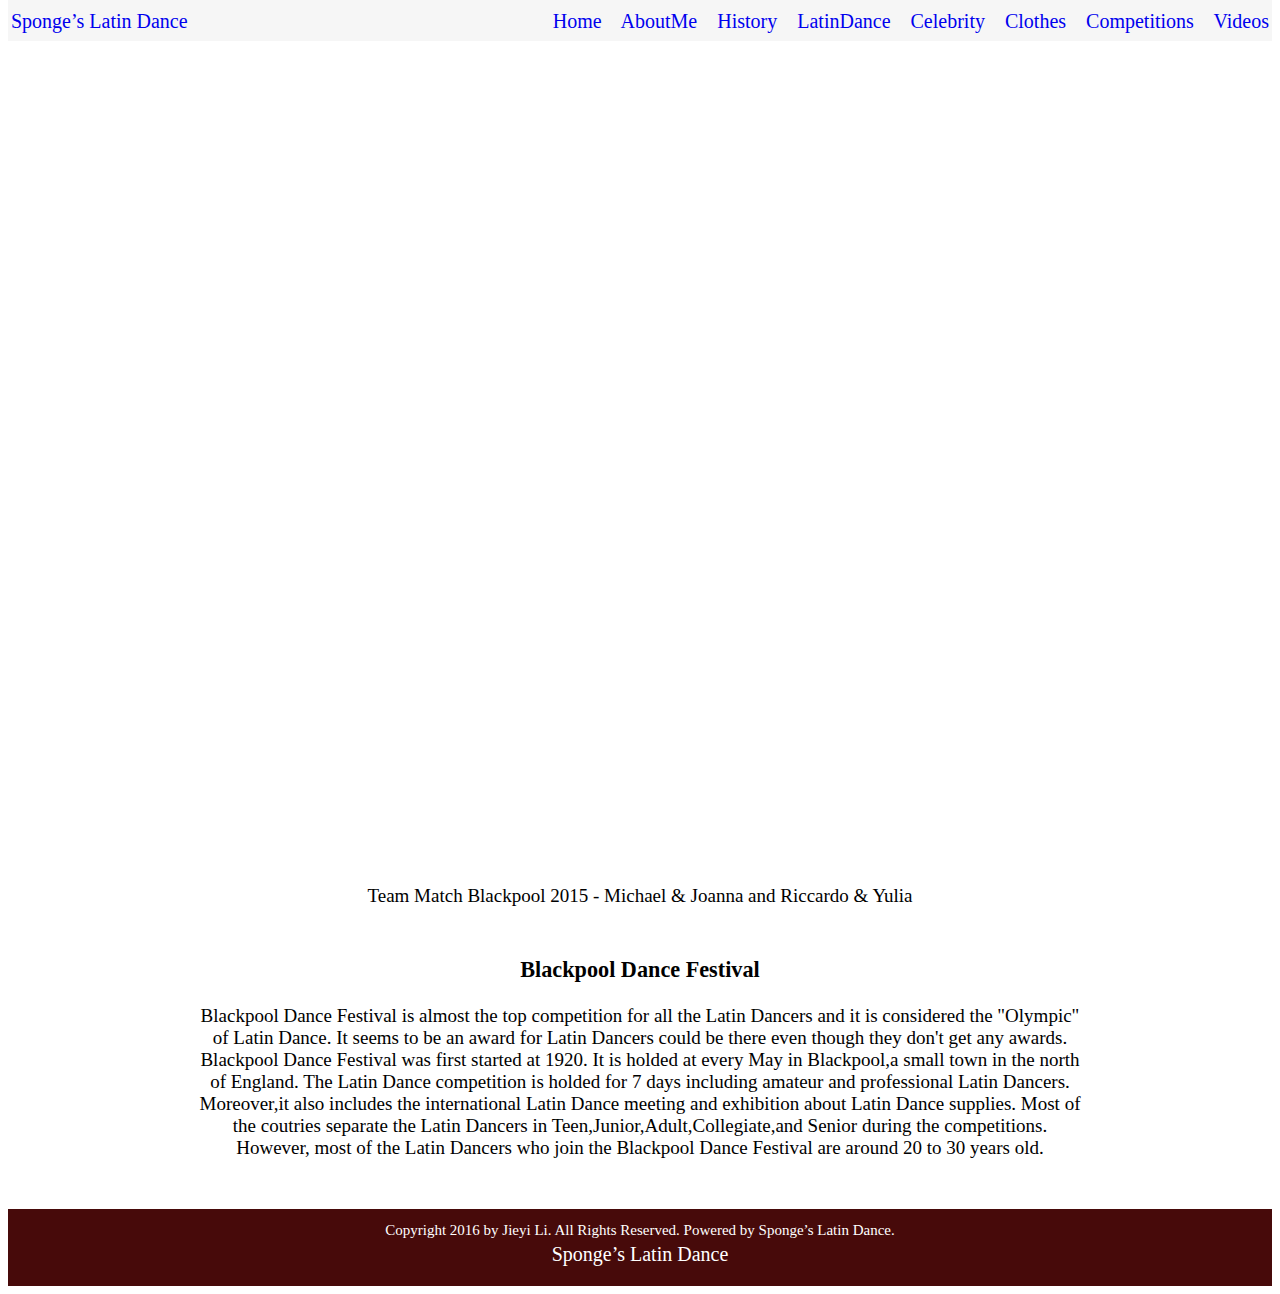
<file: Competitions.html>
<!DOCTYPE html>
<html>
<header>
    <title>

        Sponge's Latin Dance</title>
    <style>

        h3{margin-top:50px;}

    </style>

    <link rel= stylesheet type= text/css href=Latindance.css>

</header>
<body><center>
    <div class="top">
        <table   class="header">
            <tr>
                <td style= "font-family:serif;">
                    <a href="file:///Volumes/KINGSTON/Cpmputer/html/Index">Sponge&#8217s Latin Dance</a></td>
                <!-- menu-->
                <td class="menu" ><nav>
                    <a href="file:///Volumes/KINGSTON/Cpmputer/html/Index">Home</a>
                    <a href="file:///Volumes/KINGSTON/Cpmputer/html/AboutMe">AboutMe</a>
                    <a href="file:///Volumes/KINGSTON/Cpmputer/html/History">History</a>
                    <a href="file:///Volumes/KINGSTON/Cpmputer/html/Latin Dance">LatinDance</a>
                    <a href="file:///Volumes/KINGSTON/Cpmputer/html/celebrity">Celebrity</a>
                    <a href="file:///Volumes/KINGSTON/Cpmputer/html/Clothes">Clothes</a>
                    <a href="file:///Volumes/KINGSTON/Cpmputer/html/Competitions">Competitions</a>
                    <a href="file:///Volumes/KINGSTON/Cpmputer/html/videos">Videos</a>
                </nav>
                </td>
            </tr>
        </table>
    </div>



    <article>

        <center>

            <h1>Competitions</h1>


            <embed width="850" height="510"
                   src="http://www.youtube.com/v/qz3XmAeCOzo?list=RDGbrtETT9aRk">

            <!--videos
               https://youtu.be/XGSy3_Czz8k
               http://www.youtube.com/v/XGSy3_Czz8k -->

            <p>Team Match Blackpool 2015 - Michael & Joanna and Riccardo & Yulia</p>





            <h3>Blackpool Dance Festival</h3>


            <p style=¡°line-height:130%;¡±>
                Blackpool Dance Festival is almost the top competition for all the Latin Dancers and it is considered the "Olympic" of Latin Dance.
                It seems to be an award for Latin Dancers could be there even though they don't get any awards.
                Blackpool Dance Festival was first started at 1920.
                It is holded at every May in Blackpool,a small town in the north of England.
                The Latin Dance competition is holded for 7 days including amateur and professional Latin Dancers.
                Moreover,it also includes the international Latin Dance meeting and exhibition about Latin Dance supplies.
                Most of the coutries separate the Latin Dancers in Teen,Junior,Adult,Collegiate,and Senior during the competitions.
                However, most of the Latin Dancers who join the Blackpool Dance Festival are around 20 to 30 years old.

            </p>

        </center>

    </article>



    <footer>
        <center>

            <p style="font-size:15px;"> Copyright 2016 by Jieyi Li. All Rights Reserved. Powered by Sponge&#8217s Latin Dance.</P>
            <p style="font-size:20px;
                  style= color:white;
	          style=font-family:serif;
                  ">
                Sponge&#8217s Latin Dance

            </p><br>
        </center>
    </footer>
</center>
</body>
</html>
</file>
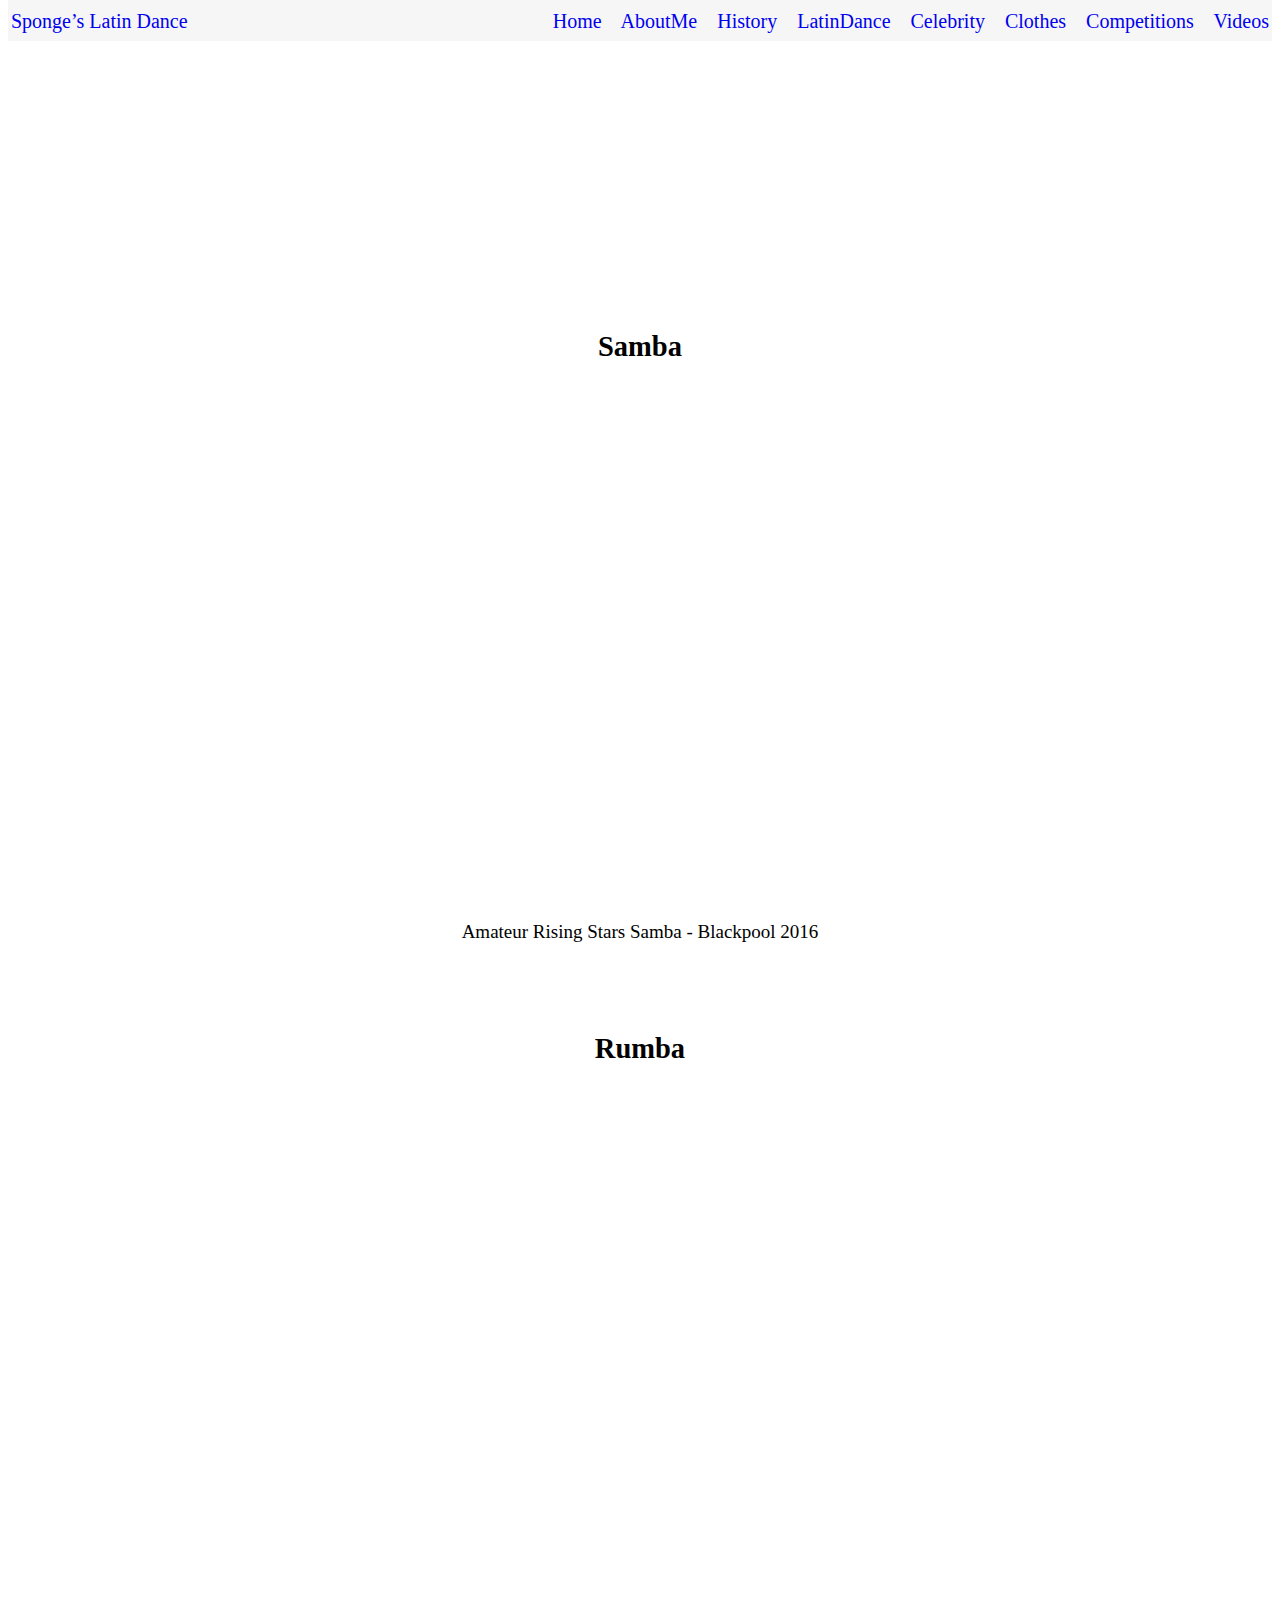
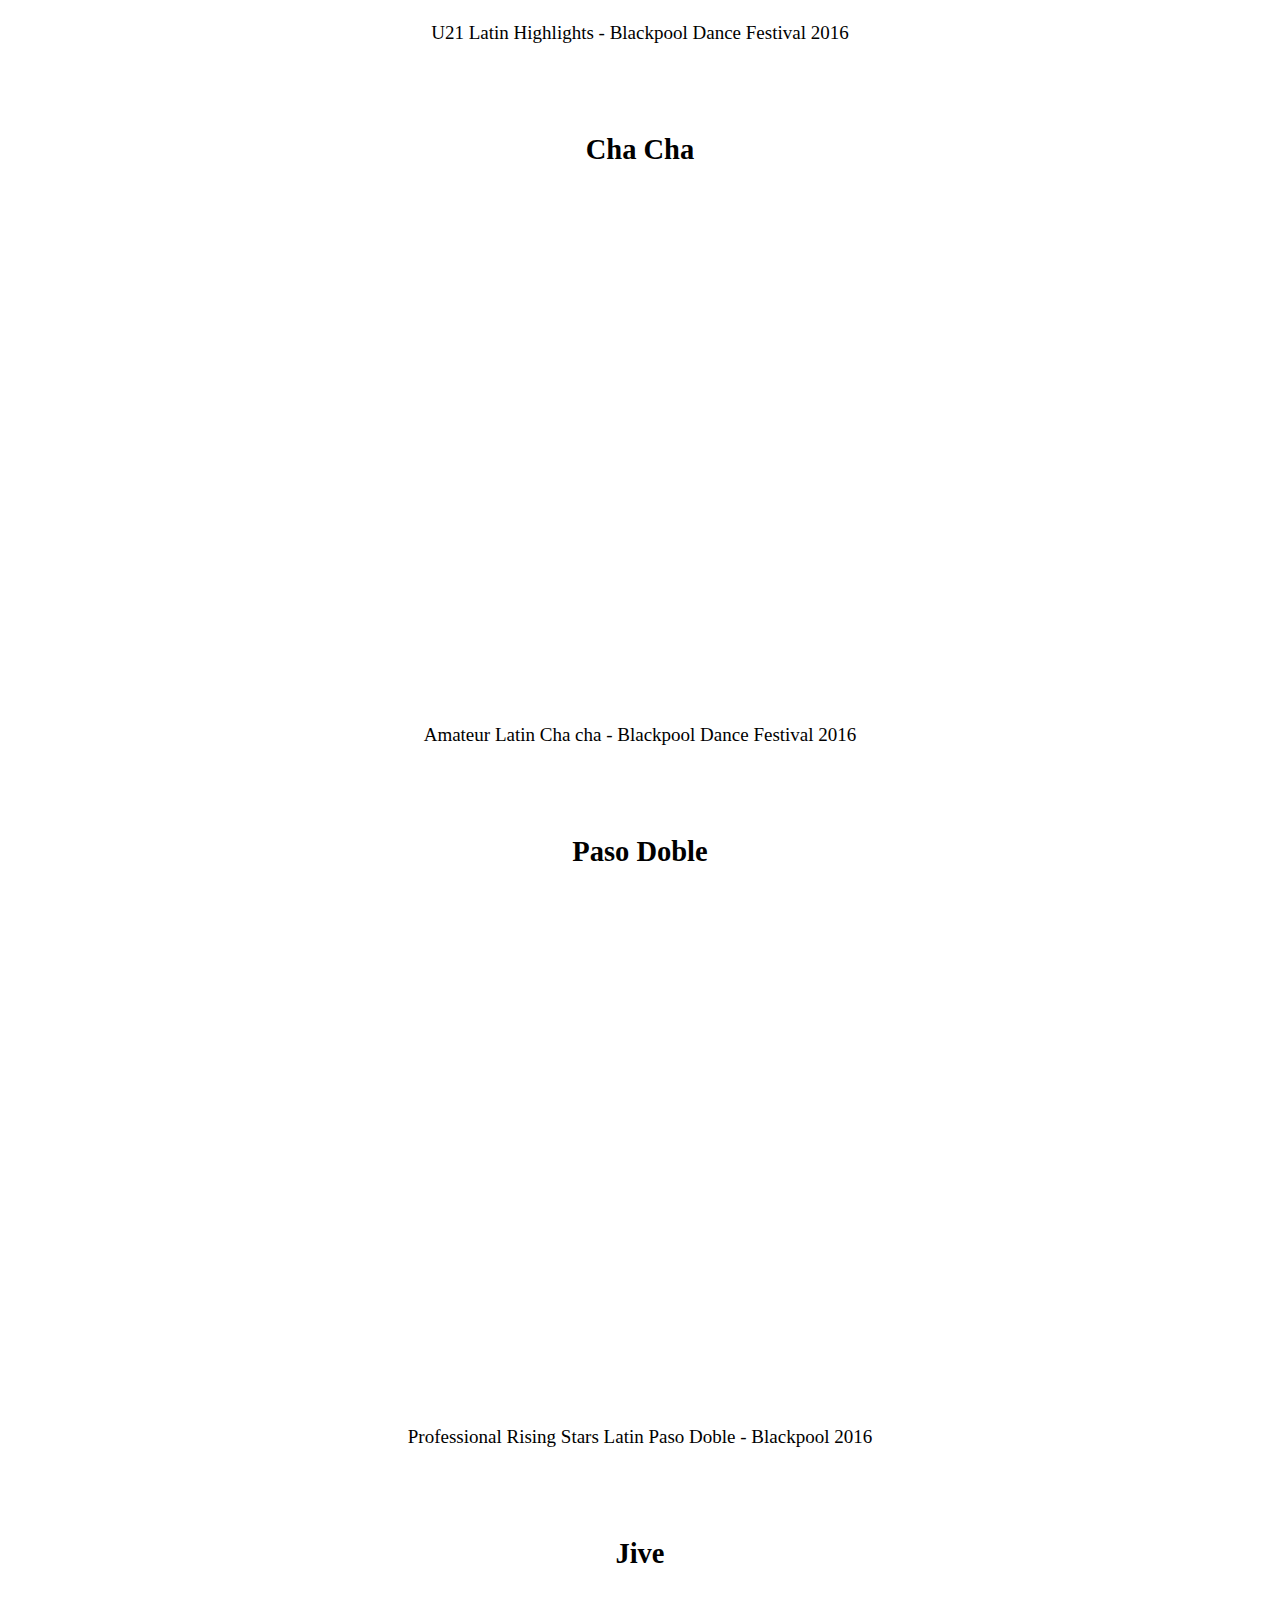
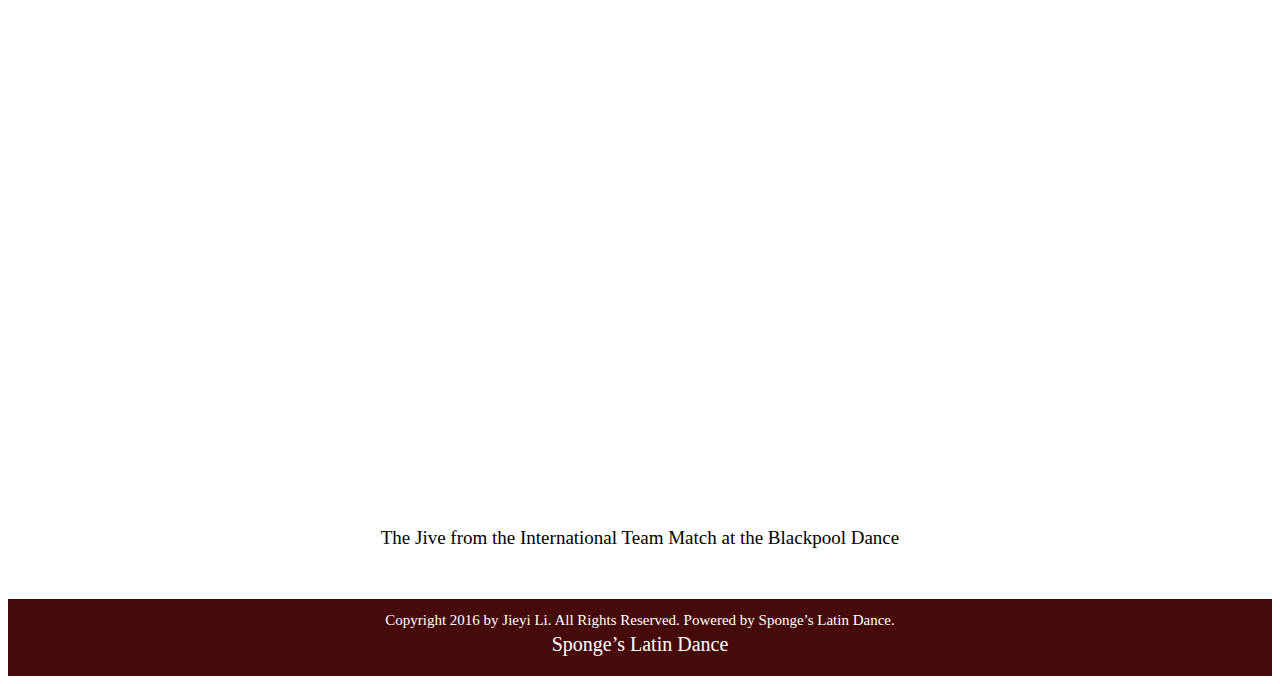
<file: videos.html>
<!DOCTYPE html>
<html>
<header>
    <title>

        Sponge's Latin Dance</title>
    <style>
        h2 {margin-top:90px;}
        section{margin-top:-50px;
            margin-bottom:50px;}
    </style>

    <link rel= stylesheet type= text/css href=Latindance.css>

</header>
<body><center>
    <div class="top">
        <table   class="header">
            <tr>
                <td style= "font-family:serif;">
                    <a href="file:///Volumes/KINGSTON/Cpmputer/html/Index">Sponge&#8217s Latin Dance</a></td>
                <!-- menu-->
                <td class="menu" ><nav>
                    <a href="file:///Volumes/KINGSTON/Cpmputer/html/Index">Home</a>
                    <a href="file:///Volumes/KINGSTON/Cpmputer/html/AboutMe">AboutMe</a>
                    <a href="file:///Volumes/KINGSTON/Cpmputer/html/History">History</a>
                    <a href="file:///Volumes/KINGSTON/Cpmputer/html/Latin Dance">LatinDance</a>
                    <a href="file:///Volumes/KINGSTON/Cpmputer/html/celebrity">Celebrity</a>
                    <a href="file:///Volumes/KINGSTON/Cpmputer/html/Clothes">Clothes</a>
                    <a href="file:///Volumes/KINGSTON/Cpmputer/html/Competitions">Competitions</a>
                    <a href="file:///Volumes/KINGSTON/Cpmputer/html/videos">Videos</a>
                </nav>
                </td>
            </tr>
        </table>




        <article>

            <center>

                <h1>Videos</h1>
                <section>
                    <h2>Samba</h2>
                    <embed width="850" height="510"
                           src="http://www.youtube.com/v/4Byxt5bYvYQ">
                    <p>Amateur Rising Stars Samba - Blackpool 2016</p>


                    <h2>Rumba</h2>
                    <embed width="850" height="510"
                           src="http://www.youtube.com/v/uDFw5Zd7utU">
                    <p>U21 Latin Highlights - Blackpool Dance Festival 2016</p>

                    <h2>Cha Cha</h2>
                    <embed width="850" height="510"
                           src="http://www.youtube.com/v/GbrtETT9aRk">
                    <p>Amateur Latin Cha cha - Blackpool Dance Festival 2016</p>

                    <h2>Paso Doble</h2>
                    <embed width="850" height="510"
                           src="http://www.youtube.com/v/qcj58kczTYw">
                    <p>Professional Rising Stars Latin Paso Doble - Blackpool 2016</p>

                    <h2>Jive</h2>
                    <embed width="850" height="510"
                           src="http://www.youtube.com/v/7lWIQzppCTU">
                    <p>The Jive from the International Team Match at the Blackpool Dance </p>
    </div>

</center>

</article>



<footer>
    <center>

        <p style="font-size:15px;"> Copyright 2016 by Jieyi Li. All Rights Reserved. Powered by Sponge&#8217s Latin Dance.</P>
        <p style="font-size:20px;
                  style= color:white;
	          style=font-family:serif;
                  ">
            Sponge&#8217s Latin Dance

        </p><br>
    </center>
</footer>
</center>
</body>
</html>
</file>
